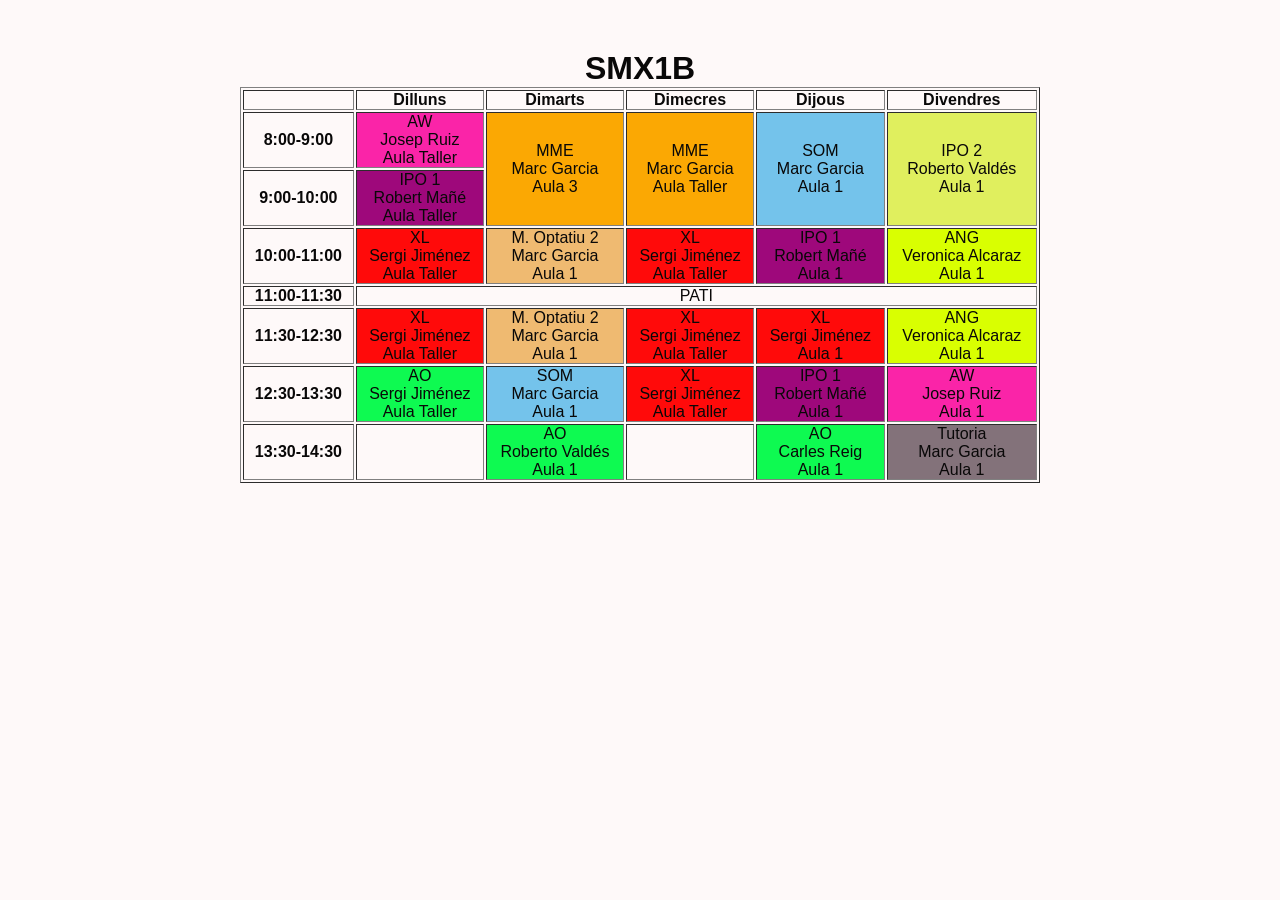
<file: horari.html>
<!DOCTYPE html>

<html>

<head>
    <meta charset="utf-8">
    <meta http-equiv="X-UA-Compatible" content="IE=edge">
    <title>Horari</title>
    <meta name="description" content="">
    <meta name="viewport" content="width=device-width, initial-scale=1">
    <link rel="stylesheet" href="../css/style.css">
</head>

<body>

    <header>
        <h1>SMX1B</h1>
    </header>

    <nav>
    </nav>

    <main class="flex justify">

        <table border="1">

            <tr>
                <th></th>
                <th>Dilluns</th>
                <th>Dimarts</th>
                <th>Dimecres</th>
                <th>Dijous</th>
                <th>Divendres</th>
            </tr>

            <tr>
                <th>8:00-9:00</th>

                <td class="celaAW">
                    AW<br>
                    Josep Ruiz<br>
                    Aula Taller<br>
                </td>

                <td class="celaMME" rowspan="2">
                    MME<br>
                    Marc Garcia<br>
                    Aula 3<br>
                </td>

                <td class="celaMME" rowspan="2">
                    MME<br>
                    Marc Garcia<br>
                    Aula Taller<br>
                </td>

                <td class="celaSOM" rowspan="2">
                    SOM<br>
                    Marc Garcia<br>
                    Aula 1<br>
                </td>

                <td class="celaIPO2" rowspan="2">
                    IPO 2<br>
                    Roberto Valdés<br>
                    Aula 1<br>
                </td>
            </tr>

            <tr>
                <th>9:00-10:00</th>

                <td class="celaIPO1">
                    IPO 1<br>
                    Robert Mañé<br>
                    Aula Taller<br>
                </td>

            </tr>

            <tr>
                <th>10:00-11:00</th>

                <td class="celaXL">
                    XL<br>
                    Sergi Jiménez<br>
                    Aula Taller<br>
                </td>

                <td class="celaM-optatiu2">
                    M. Optatiu 2<br>
                    Marc Garcia<br>
                    Aula 1<br>
                </td>

                <td class="celaXL">
                    XL<br>
                    Sergi Jiménez<br>
                    Aula Taller<br>
                </td>

                <td class="celaIPO1">
                    IPO 1<br>
                    Robert Mañé<br>
                    Aula 1<br>
                </td>

                <td class="celaANG">
                    ANG<br>
                    Veronica Alcaraz<br>
                    Aula 1<br>
                </td>
            </tr>

            <tr>
                <th>11:00-11:30</th>

                <td colspan="5">
                    PATI<br>
                </td>
            </tr>

            <tr>
                <th>11:30-12:30</th>

                <td class="celaXL">
                    XL<br>
                    Sergi Jiménez<br>
                    Aula Taller<br>
                </td>

                <td class="celaM-optatiu2">
                    M. Optatiu 2<br>
                    Marc Garcia<br>
                    Aula 1<br>
                </td>

                <td class="celaXL">
                    XL<br>
                    Sergi Jiménez<br>
                    Aula Taller<br>
                </td>

                <td class="celaXL">
                    XL<br>
                    Sergi Jiménez<br>
                    Aula 1<br>
                </td>

                <td class="celaANG">
                    ANG<br>
                    Veronica Alcaraz<br>
                    Aula 1<br>
                </td>
            </tr>

            <tr>
                <th>12:30-13:30</th>

                <td class="celaAO">
                    AO<br>
                    Sergi Jiménez<br>
                    Aula Taller<br>
                </td>

                <td class="celaSOM">
                    SOM<br>
                    Marc Garcia<br>
                    Aula 1<br>
                </td>

                <td class="celaXL">
                    XL<br>
                    Sergi Jiménez<br>
                    Aula Taller<br>
                </td>

                <td class="celaIPO1">
                    IPO 1<br>
                    Robert Mañé<br>
                    Aula 1<br>
                </td>

                <td class="celaAW">
                    AW<br>
                    Josep Ruiz<br>
                    Aula 1<br>
                </td>
            </tr>

            <tr>
                <th>13:30-14:30</th>

                <td></td>

                <td class="celaAO">
                    AO<br>
                    Roberto Valdés<br>
                    Aula 1<br>
                </td>

                <td></td>

                <td class="celaAO">
                    AO<br>
                    Carles Reig<br>
                    Aula 1<br>
                </td>

                <td class="celaTUTORIA">
                    Tutoria<br>
                    Marc Garcia<br>
                    Aula 1<br>
                </td>
            </tr>

        </table>

    </main>

    <footer>
    </footer>

</body>

</html>
</file>
<file: css/style.css>
* {
    padding: 0;
    margin: 0;
}

body {
    background: #fef9f9;
    color: #090808;
    text-align: center;
    font-family: sans-serif;
    padding: 50px;
}

input,
button {
    padding: 10px;
    border: none;
    border-radius: 5px;
    margin-top: 10px;
}

button {
    background: #db3434;
    cursor: pointer;
}

#saludo {
    margin-top: 20px;
    font-size: 1.2em;
    font-weight: bold;
}

table {
    height: 20em;
    width: 50em;
}

.celaAW{
    background-color: rgb(250, 36, 168);
}

.celaXL{
    background-color: rgb(255, 10, 10);
}

.celaIPO1{
    background-color: rgb(158, 8, 123);
}

.celaIPO2{
    background-color: rgb(224, 239, 94);
}

.celaAO{
    background-color: rgb(14, 250, 81);
}

.celaANG{
    background-color: rgb(217, 255, 1);
}

.celaMME{
    background-color: rgb(251, 168, 3);
}

.celaSOM{
    background-color: rgb(116, 195, 235);
}

.celaM-optatiu2{
    background-color: rgb(239, 186, 113);
}

.celaTUTORIA{
    background-color: rgb(131, 114, 122);
}

.flex {
    display: flex;
}

.justify {
    justify-content: center;
    align-items: center;
}
</file>
